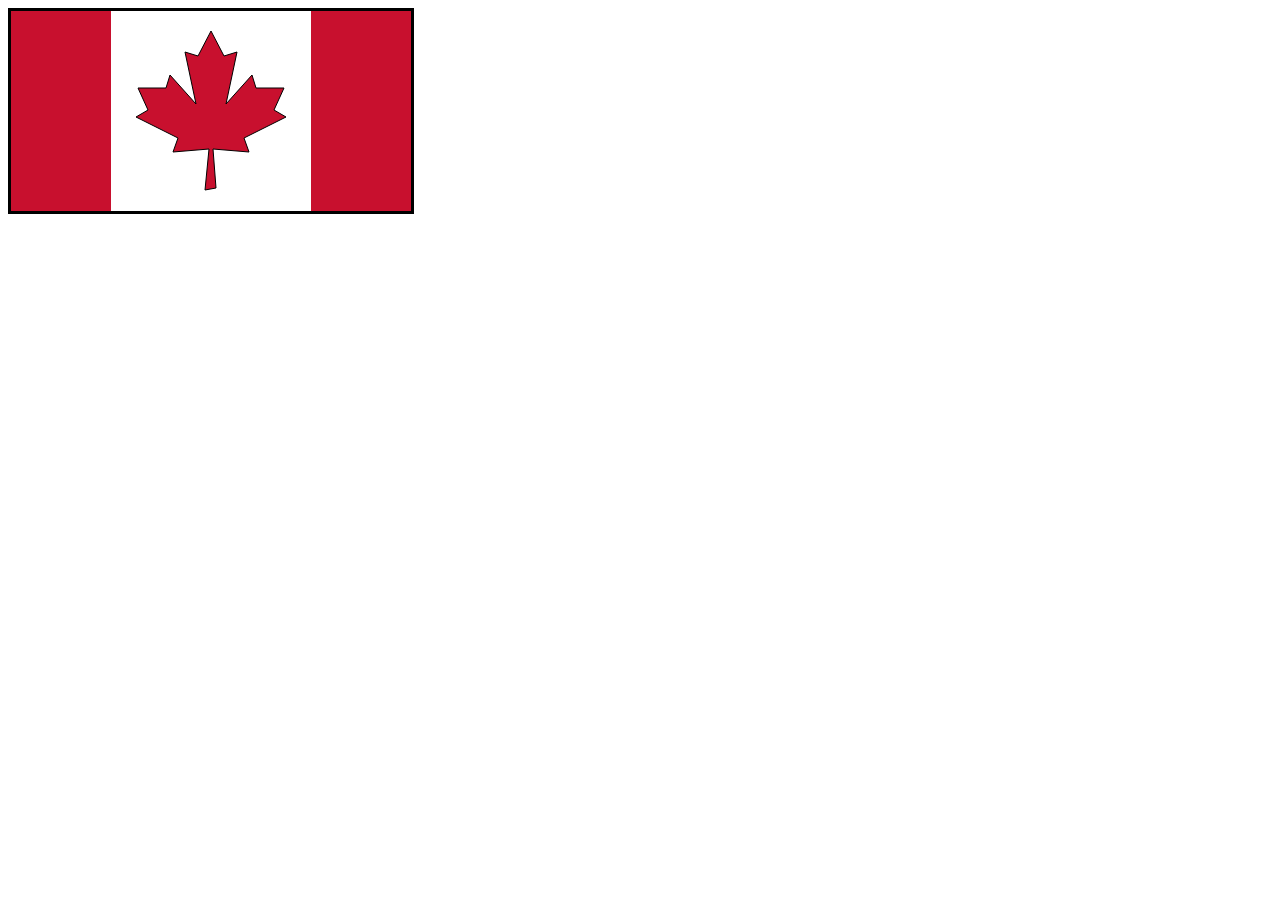
<file: task2/index.html>
<!DOCTYPE html>
<html lang="en">

<head>
   <meta charset="UTF-8">
   <meta http-equiv="X-UA-Compatible" content="IE=edge">
   <meta name="viewport" content="width=device-width, initial-scale=1.0">
   <title>task2</title>
   <style>
      canvas {
         border: 3px solid black;
      }
   </style>
</head>

<body>
   <canvas id="canadianFlagCanvas" width="400" height="200"></canvas>
   <script>
      const canvas = document.getElementById("canadianFlagCanvas");
      const ctx = canvas.getContext("2d");

      // Задаем контур тени
      // ctx.shadowColor = "grey";
      // ctx.shadowBlur = 10;
      // ctx.shadowOffsetX = 5;
      // ctx.shadowOffsetY = 5;

      // Заливаем фон белым цветом
      ctx.fillStyle = "white";
      ctx.fillRect(0, 0, canvas.width, canvas.height);

      // Рисуем красные полосы
      ctx.fillStyle = "#c8102e";
      ctx.fillRect(0, 0, canvas.width / 4, canvas.height);
      ctx.fillRect(canvas.width / 4 * 3, 0, canvas.width, canvas.height);

      //----Рисуем лист клена-----
      // сохраняем состояние координат
      ctx.save();

      // смещаем холст в координаты
      ctx.translate(200, 20);

      // Приступаем Нарисовать лист клена
      ctx.fillStyle = '#c8102e'; // Цвет заливки
      ctx.beginPath();

      // Рисуем правую часть листа клена
      ctx.moveTo(0, 0);
      ctx.lineTo(13, 25);
      ctx.lineTo(26, 21);
      ctx.lineTo(15, 73);
      ctx.lineTo(41, 44);
      ctx.lineTo(45, 57);
      ctx.lineTo(73, 57);
      ctx.lineTo(63, 79);
      ctx.lineTo(75, 86);
      ctx.lineTo(33, 107);
      ctx.lineTo(38, 121);
      ctx.lineTo(2, 118);
      ctx.lineTo(5, 157);

      // Рисуем левую часть листа клена
      ctx.lineTo(-6, 159)
      ctx.lineTo(-2, 118);
      ctx.lineTo(-38, 121);
      ctx.lineTo(-33, 107);
      ctx.lineTo(-75, 86);
      ctx.lineTo(-63, 79);
      ctx.lineTo(-73, 57);
      ctx.lineTo(-45, 57);
      ctx.lineTo(-41, 44);
      ctx.lineTo(-15, 73);
      ctx.lineTo(-26, 21);
      ctx.lineTo(-13, 25);

      // закрываем путь и заливаем цветом
      ctx.closePath();
      ctx.fill();
      ctx.stroke();

      // востанавливаем координаты холста
      ctx.restore();

   </script>
</body>

</html>
</file>
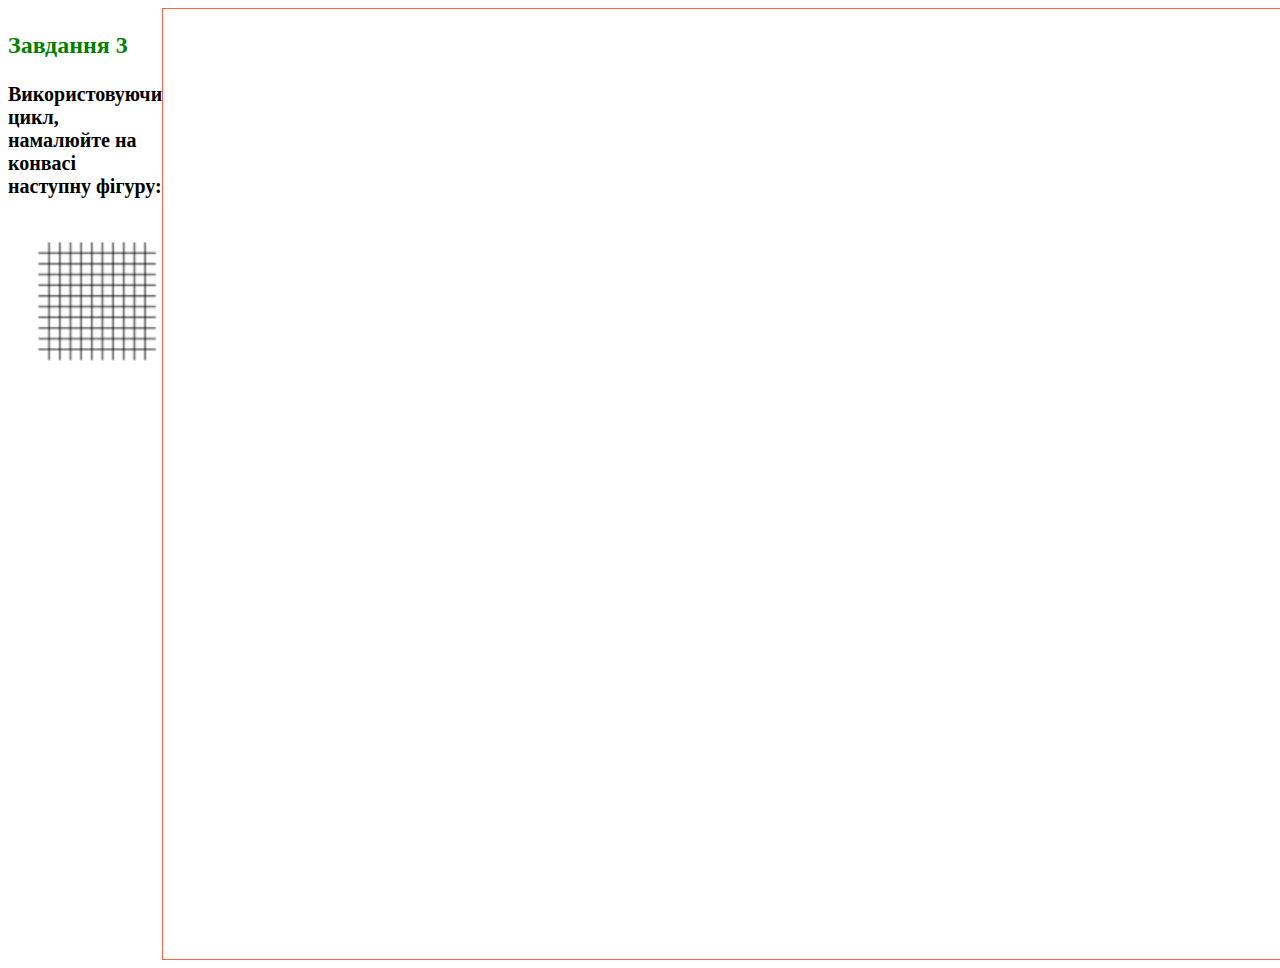
<file: task3/index.html>
<!DOCTYPE html>
<html lang="en">

<head>
   <meta charset="UTF-8">
   <meta http-equiv="X-UA-Compatible" content="IE=edge">
   <meta name="viewport" content="width=device-width, initial-scale=1.0">
   <title>task3</title>
   <link rel="stylesheet" href="css/style.css">

</head>

<body>
   <div class="container">
      <header>
         <p>Завдання 3</p>
         <p>Використовуючи цикл, намалюйте на конвасі наступну фігуру:</p>
         <img class="task" src="img/image.png" alt="task">
      </header>
      <main>
         <canvas id="canvas" height="500" width="500"></canvas>
      </main>
      <nav>
         <label for="paint">Ширина холста:</label>
         <input type="number" name="width-paint" id="paint" value="550" placeholder="Введите значение..." required
            max="1000">
         <label for="step">Oтступ между линиями:</label>
         <input type="number" name="step-line" id="step" value="50" placeholder="Введите значение..." required
            max="1000">
         <label for="wide">ширина линии, px:</label>
         <input type="number" name="width-line" id="wide" value="3" placeholder="Введите значение..." required
            max="100">
         <label for="rainbow">цвет линии:</label>
         <select name="color-line" id="rainbow">
            <option value="black" style="background-color: black; color: white" selected>black</option>
            <option value="red" style="background-color: red; color: white">red</option>
            <option value="orange" style="background-color: orange; color: white">orange</option>
            <option value="yellow" style="background-color: yellow;color: black">yellow</option>
            <option value="green" style="background-color: green;color: white">green</option>
            <option value="blue" style="background-color: blue;color: white">blue</option>
            <option value="lightblue" style="background-color: lightblue;color: black">lightblue</option>
            <option value="purple" style="background-color: purple; color: white">purple</option>
         </select>
         <!-- <input type="color" name="color-line" id="rainbow"> -->
         <button id="go">нарисовать</button>
      </nav>
   </div>


   <script>
      function createLattice(widthPainting, step, wide, lineColor, elementCanvas) {
         let canvas = document.querySelector(elementCanvas);
         canvas.height = widthPainting;
         canvas.width = widthPainting;
         let context = canvas.getContext("2d");
         context.strokeStyle = lineColor;
         context.lineWidth = wide;
         context.clearRect(0, 0, context.canvas.width, context.canvas.height);
         let keyOut = 0
         while (keyOut < 2) {
            for (let i = step; i < widthPainting; i += step) {
               if (keyOut) {
                  context.beginPath();
                  context.moveTo(i, 0);
                  context.lineTo(i, widthPainting);
                  context.stroke();
                  context.closePath();
               } else {
                  context.beginPath();
                  context.moveTo(0, i);
                  context.lineTo(widthPainting, i);
                  context.stroke();
                  context.closePath();
               }
            }
            keyOut++;
         }
      }


      document.querySelector("#go").onclick = () => {
         let value1 = document.querySelector("#paint");
         let value2 = document.querySelector("#step");
         let value3 = document.querySelector("#wide");
         let lineColor = document.querySelector("#rainbow");

         function validityInput() {
            return value1.validity.valid && value2.validity.valid && value3.validity.valid;
         }

         if (!validityInput()) {
            return;
         }

         let widthPainting = Number(value1.value);
         let step = Number(value2.value);
         let wide = Number(value3.value);
         createLattice(widthPainting, step, wide, lineColor.value, "#canvas");
      }

   </script>
</body>

</html>
</file>
<file: task3/css/style.css>
.container {
   display: grid;
   grid-template-columns: 1fr 1280px 1fr;
}

p {
   font-size: 20px;
   font-weight: bold;
}

header p:first-child {
   color: green;
   font-size: 24px;
}

main {
   height: 900px;
   grid-column: 2;
   border: 1px solid tomato;
   display: flex;
   flex-wrap: wrap;
   justify-content: center;
   align-content: flex-start;
   padding-top: 50px;
}

nav {
   display: grid;
   grid-template-columns: 1fr;
   grid-template-rows:  repeat(4, 20px 50px) 50px;
   gap: 10px;
}

img {
   margin: 10px;
}

.task {
   width: 100%;
}

input {
   font-size: 20px;
}

select {
   font-size: 20px;
}

input:placeholder-shown {
   font-size: 14px;
}

input:valid {
   border: 1px solid green;
}

input:invalid {
   border: 1px solid red;
}

label {
   font-size: 20px;
   font-weight: bold;
   color: green;
}
</file>
